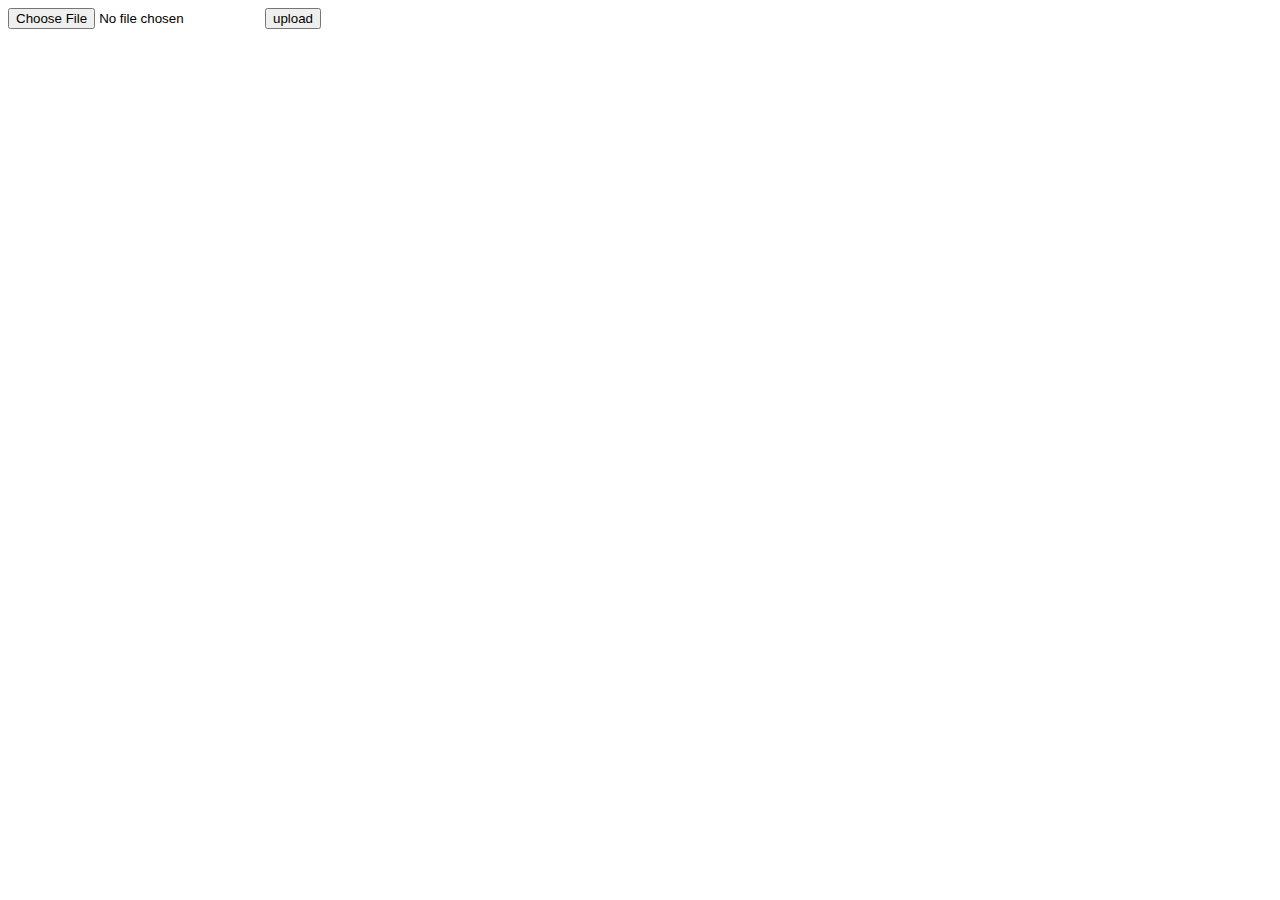
<file: html/index.html>
<!DOCTYPE html>
<html lang="en">
<head>
    <meta charset="UTF-8">
    <title>c1ip.me</title>
    <link rel="shortcut  icon" type="image/x-icon" href="/favicon.ico">
    <meta name="viewport" content="width=device-width, initial-scale=1.0">
</head>
<body>
<form enctype="multipart/form-data" action="/upload/file" method="post">
    <input type="file" name="upload" />
    <input type="submit" value="upload" />
</form>
</body>
</html>
</file>
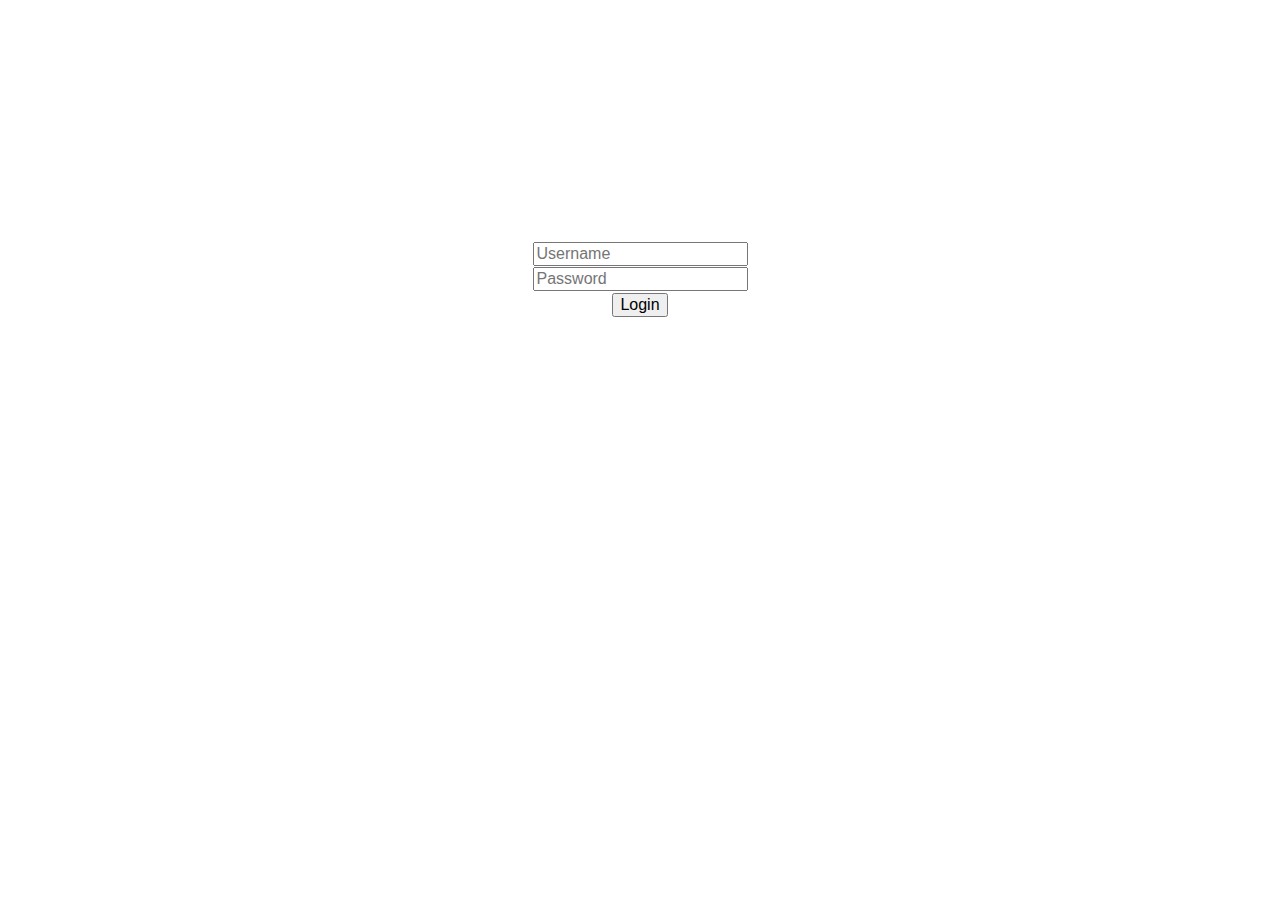
<file: html/login/index.html>
<!DOCTYPE html>
<html lang="en">
<head>
    <meta charset="UTF-8">
    <title>Title</title>
    <style>
        body {
            margin: 0;
            padding: 10em 0;
        }
        form {
            margin: auto;
            text-align: center;
        }
        input {
            display: block;
            font-size: 1em;
            margin: 0.1em auto;
        }
        .logo {
            display: block;
            width: 5em;
            height: 5em;
            margin: auto;
            background: url("../favicon.ico") no-repeat center;
        }
    </style>
</head>
<body>
<form enctype="multipart/form-data" action="/login" method="post">
    <div class="logo"></div>
    <input type="text" name="user" placeholder="Username">
    <input type="password" name="pass" placeholder="Password">
    <input type="text" name="target" value="/" style="display:none">
    <input type="submit" value="Login">
</form>
</body>
</html>
</file>
